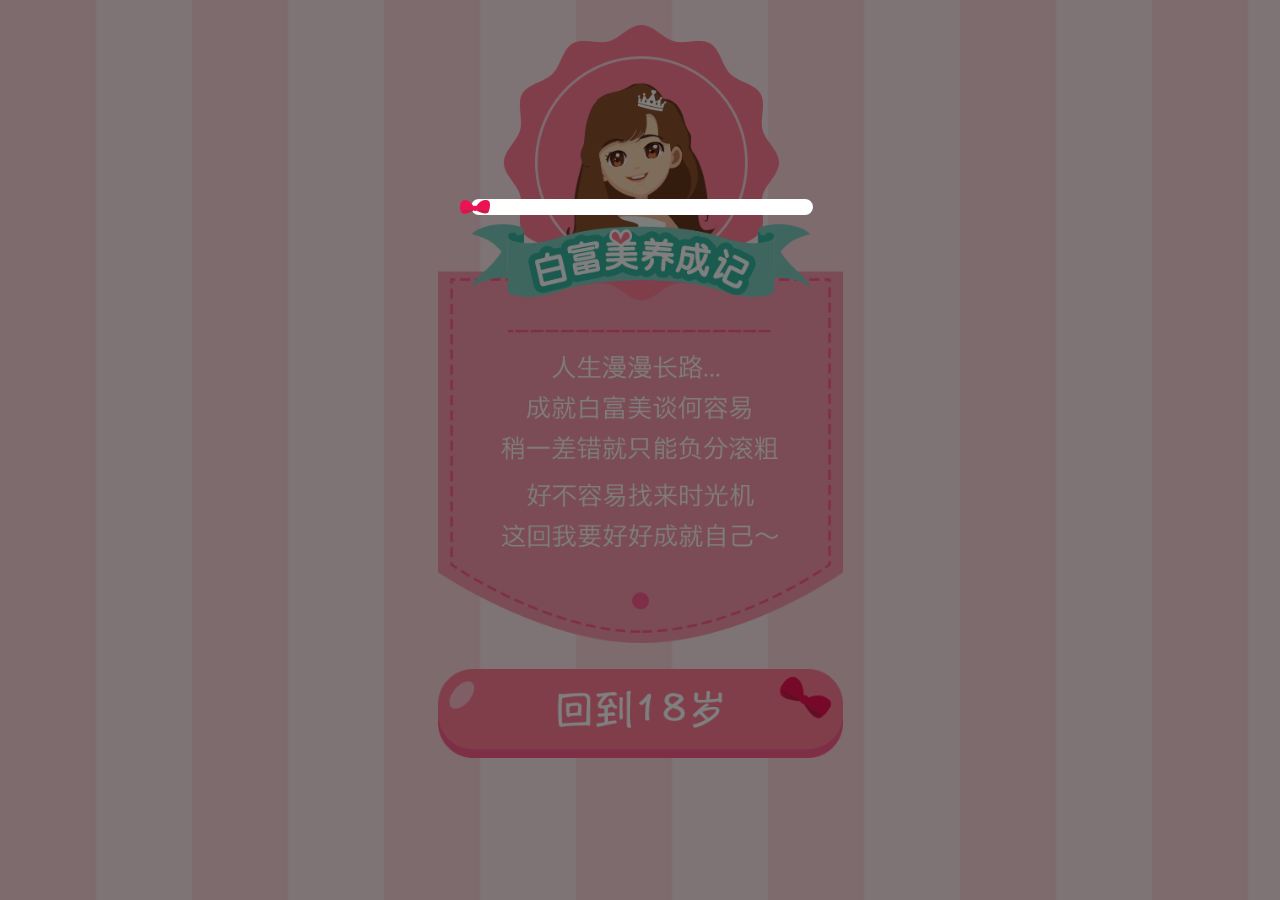
<file: start.html>
<!DOCTYPE html>
<html lang="en">
<head>
<meta charset="UTF-8">
<meta name="viewport" content="width=device-width, initial-scale=1.0, maximum-scale=1.0, user-scalable=no">
<title>白富美养成记</title>
<link href="css/loading.css" rel="stylesheet">
<link href="css/start.css" rel="stylesheet">
</head>
<body>

<!-- Loadind页遮罩层 -->
<div id="loading-hover"></div>


<!-- 进度条 -->
<div id="loading-bar-wrap">
  <div id="loading-bar">
    <div id="loading-bar-inner">
      <div class="hdj"><img src="images/loading-hdj.png"></div>
    </div>
  </div>
</div>


<!-- 开始页 -->
<div id="start">
  <div id="start-inner">
    <div id="start-kv"><img src="images/start-kv.png"></div>
    <div id="start-btn"><img src="images/start-btn.png"></div>  
  </div>
</div>

<script>
document.ontouchmove = function(e){ e.preventDefault();}
document.documentElement.style.webkitTouchCallout = "none"; 
</script>
</body>
</html>
</file>
<file: css/loading.css>
*{
  margin:0;
  padding:0;
}

html,body{
  height: 100%;
}

img{
  -webkit-touch-callout:none;
  -webkit-user-select:none;
}

/* 半透明遮罩层 */
#loading-hover{
  position: fixed;
  top:0;
  right: 0;
  bottom: 0;
  left:0;
  overflow: hidden;
  background-color:#000;
  opacity: 0.5;
  z-index: 8; 
}

#loading-bar-wrap{
  max-width: 540px;
  margin: 0 auto;
  height: 100%;
  position: relative;
  z-index: 9;
}

#loading-bar{
  position: absolute;
  width: 62.5%;
  left:18.75%;
  right:18.75%;
  background: #fff;
  height: 12px;
  z-index: 10;
  border-radius: 8px;
  border: 2px solid #fff;
  top:199px;
}

#loading-bar-inner{
  position: absolute;
  height: 12px;
  background:#ff7d95;
  border-radius: 6px;
  width:0%;
}

#loading-bar-inner .hdj{
  position:absolute;
  right: -22px;
  top:-1px;
  height: 13.5px;
  width: 35px;
}

#loading-bar-inner .hdj img{
  display: block;
  height: 13.5px;
  width: 30px;
} 

/* iphone4 微信中可视区域高度416px */
@media (min-height:0px) and (max-height:416px)  {
  #loading-bar{
    width: 50%;
    left:25%;
    right: 25%;
    top:165px;
  }
}

/* iphone5   微信中可视区域高度504px */
@media (min-height:417px) and (max-height:504px){
  #loading-bar{
    top:199px;
  }
}  

/* iphone6  微信中可视区域高度603px */
@media  (min-height:505px) and (max-height:603px){
  #loading-bar{
    top:235px;
  }
}
</file>
<file: css/start.css>
#start{
  position:fixed;
  top:0;
  right: 0;
  bottom:0;
  left:0;
  background:url(../images/start-bg.jpg);
  background-size:15%;
  z-index:7;
}

#start-inner{
  margin: 0 auto;
  max-width: 540px;
  overflow: hidden;
}

#start-kv{
  width:75%;
  margin-left: auto;
  margin-right: auto;
  margin-top: 25px;
}

#start-kv img,
#start-btn img{
  display: block;
  width: 100%;
}

#start-btn{
  margin-top: 26px;
  width: 75%;
  margin-left: auto;
  margin-right: auto;
  margin-top: 26px;
}

/* iphone4 微信中可视区域高度416px */
@media (min-height:0px) and (max-height:416px)  {
  #start-kv{
    width:68%;
    margin-top: 10px;
  }
  #start-btn{
    width: 68%;
    margin-top: 12px;
  }
}

/* iphone5   微信中可视区域高度504px */
@media (min-height:417px) and (max-height:504px)  {
  
}  


/* iphone6  微信中可视区域高度603px */
@media  (min-height:505px) and (max-height:603px)  {
  #start-kv{
    margin-top: 30px;
  }
  #start-btn{
    margin-top: 36px;
  }
}
</file>
